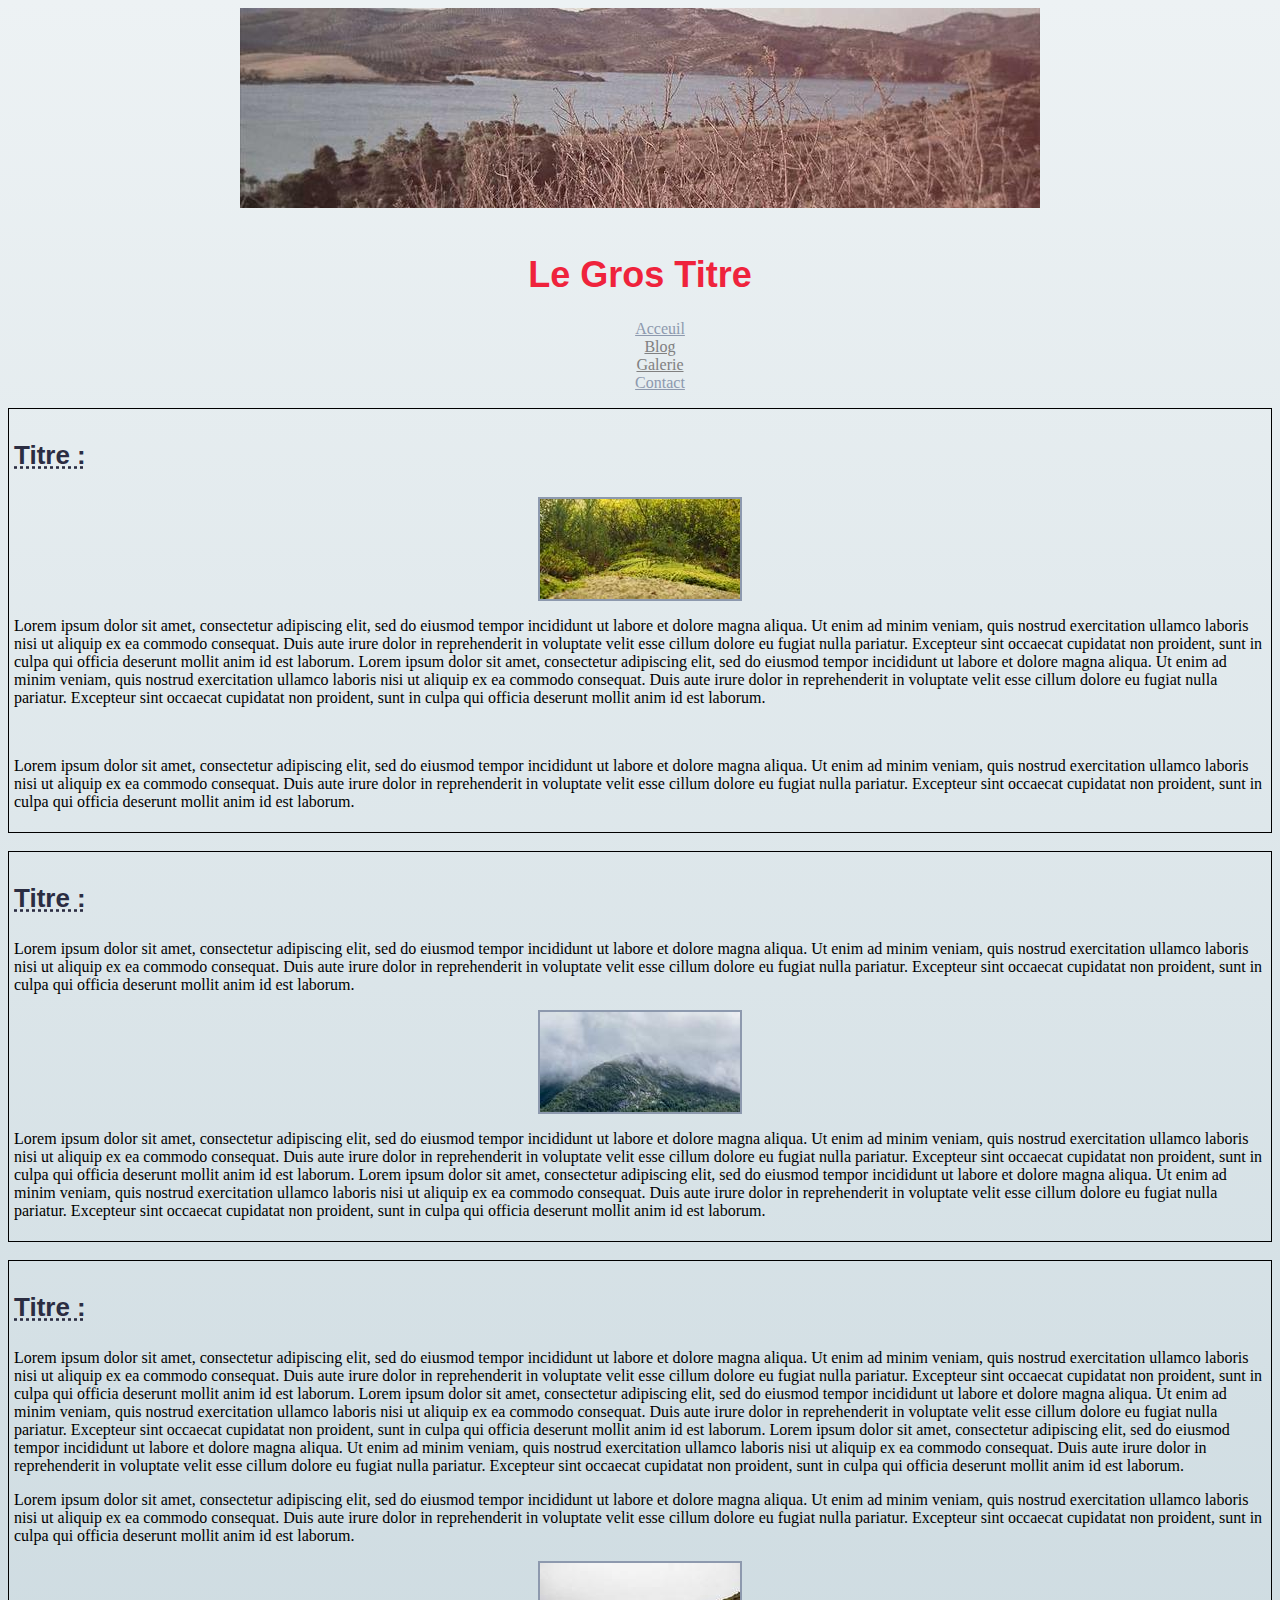
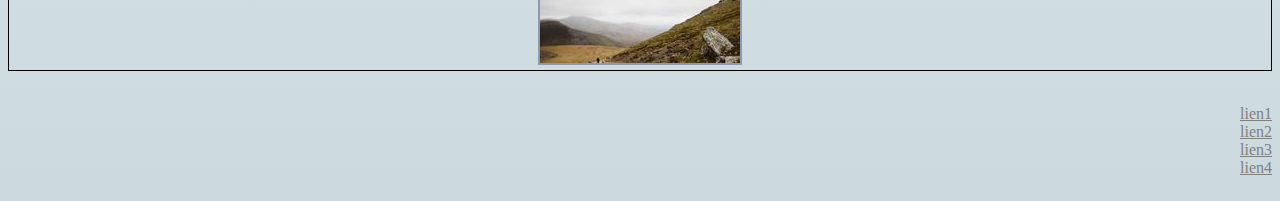
<file: Index.html>
<!DOCTYPE html>
<html>
<head>
    <meta charset="utf-8">
    <title>Acceuil</title>
    <link href="./AcceuilEtContact.css" rel="stylesheet" type="text/css">
</head>
<header>
    <div>
        <img src="./banniere.jpg" id="banniere">
    </div>
        <br/>
    <div>
    <h1>Le Gros Titre</h1>
    <nav>
        <ul>
            <li><a href="./Index.html">Acceuil</a></li>
            <li><a href="">Blog</a></li>
            <li><a href="">Galerie</a></li>
            <li><a href="./Contact.html">Contact</a></li>
        </ul>
    </nav>
    </div>
</header>
<body>
    <section>
        <article>
            <h3>Titre :</h3>
            <a href="./image1.jpg" target="blank">
            <img id="image1" src="./image1.jpg">
            </a>
            <p>
                Lorem ipsum dolor sit amet, consectetur adipiscing elit, sed do eiusmod tempor incididunt ut labore et dolore magna aliqua. Ut enim ad minim veniam, quis nostrud exercitation ullamco laboris nisi ut aliquip ex ea commodo consequat. Duis aute irure dolor in reprehenderit in voluptate velit esse cillum dolore eu fugiat nulla pariatur. Excepteur sint occaecat cupidatat non proident, sunt in culpa qui officia deserunt mollit anim id est laborum. Lorem ipsum dolor sit amet, consectetur adipiscing elit, sed do eiusmod tempor incididunt ut labore et dolore magna aliqua. Ut enim ad minim veniam, quis nostrud exercitation ullamco laboris nisi ut aliquip ex ea commodo consequat. Duis aute irure dolor in reprehenderit in voluptate velit esse cillum dolore eu fugiat nulla pariatur. Excepteur sint occaecat cupidatat non proident, sunt in culpa qui officia deserunt mollit anim id est laborum.
            </p>
            <br/>
            <p>
                Lorem ipsum dolor sit amet, consectetur adipiscing elit, sed do eiusmod tempor incididunt ut labore et dolore magna aliqua. Ut enim ad minim veniam, quis nostrud exercitation ullamco laboris nisi ut aliquip ex ea commodo consequat. Duis aute irure dolor in reprehenderit in voluptate velit esse cillum dolore eu fugiat nulla pariatur. Excepteur sint occaecat cupidatat non proident, sunt in culpa qui officia deserunt mollit anim id est laborum.
            </p>
        </article>
            <br/>
        <article>
            <h3>Titre :</h3>
            <p>
                Lorem ipsum dolor sit amet, consectetur adipiscing elit, sed do eiusmod tempor incididunt ut labore et dolore magna aliqua. Ut enim ad minim veniam, quis nostrud exercitation ullamco laboris nisi ut aliquip ex ea commodo consequat. Duis aute irure dolor in reprehenderit in voluptate velit esse cillum dolore eu fugiat nulla pariatur. Excepteur sint occaecat cupidatat non proident, sunt in culpa qui officia deserunt mollit anim id est laborum.
            </p>
            <a href="./image2.jpg" target="blank">
                <img id="image2" src="./image2.jpg">
            </a>
            <p>
                Lorem ipsum dolor sit amet, consectetur adipiscing elit, sed do eiusmod tempor incididunt ut labore et dolore magna aliqua. Ut enim ad minim veniam, quis nostrud exercitation ullamco laboris nisi ut aliquip ex ea commodo consequat. Duis aute irure dolor in reprehenderit in voluptate velit esse cillum dolore eu fugiat nulla pariatur. Excepteur sint occaecat cupidatat non proident, sunt in culpa qui officia deserunt mollit anim id est laborum. Lorem ipsum dolor sit amet, consectetur adipiscing elit, sed do eiusmod tempor incididunt ut labore et dolore magna aliqua. Ut enim ad minim veniam, quis nostrud exercitation ullamco laboris nisi ut aliquip ex ea commodo consequat. Duis aute irure dolor in reprehenderit in voluptate velit esse cillum dolore eu fugiat nulla pariatur. Excepteur sint occaecat cupidatat non proident, sunt in culpa qui officia deserunt mollit anim id est laborum.
            </p>
        </article>
            <br/>
        <article>
            <h3>Titre :</h3>
            <p>
                Lorem ipsum dolor sit amet, consectetur adipiscing elit, sed do eiusmod tempor incididunt ut labore et dolore magna aliqua. Ut enim ad minim veniam, quis nostrud exercitation ullamco laboris nisi ut aliquip ex ea commodo consequat. Duis aute irure dolor in reprehenderit in voluptate velit esse cillum dolore eu fugiat nulla pariatur. Excepteur sint occaecat cupidatat non proident, sunt in culpa qui officia deserunt mollit anim id est laborum. Lorem ipsum dolor sit amet, consectetur adipiscing elit, sed do eiusmod tempor incididunt ut labore et dolore magna aliqua. Ut enim ad minim veniam, quis nostrud exercitation ullamco laboris nisi ut aliquip ex ea commodo consequat. Duis aute irure dolor in reprehenderit in voluptate velit esse cillum dolore eu fugiat nulla pariatur. Excepteur sint occaecat cupidatat non proident, sunt in culpa qui officia deserunt mollit anim id est laborum. Lorem ipsum dolor sit amet, consectetur adipiscing elit, sed do eiusmod tempor incididunt ut labore et dolore magna aliqua. Ut enim ad minim veniam, quis nostrud exercitation ullamco laboris nisi ut aliquip ex ea commodo consequat. Duis aute irure dolor in reprehenderit in voluptate velit esse cillum dolore eu fugiat nulla pariatur. Excepteur sint occaecat cupidatat non proident, sunt in culpa qui officia deserunt mollit anim id est laborum.
            </p>
            <p>
                Lorem ipsum dolor sit amet, consectetur adipiscing elit, sed do eiusmod tempor incididunt ut labore et dolore magna aliqua. Ut enim ad minim veniam, quis nostrud exercitation ullamco laboris nisi ut aliquip ex ea commodo consequat. Duis aute irure dolor in reprehenderit in voluptate velit esse cillum dolore eu fugiat nulla pariatur. Excepteur sint occaecat cupidatat non proident, sunt in culpa qui officia deserunt mollit anim id est laborum.
            </p>
            <a href="./image3.jpg" target="blank">
                <img id="image3" src="./image3.jpg">
            </a>
        </article>
            <br/>
    </section>
</body>
<footer>
    <ul>
        <li><a href="">lien1</a></li>
        <li><a href="">lien2</a></li>
        <li><a href="">lien3</a></li>
        <li><a href="">lien4</a></li>
    </ul>
</footer>
</html>
</file>
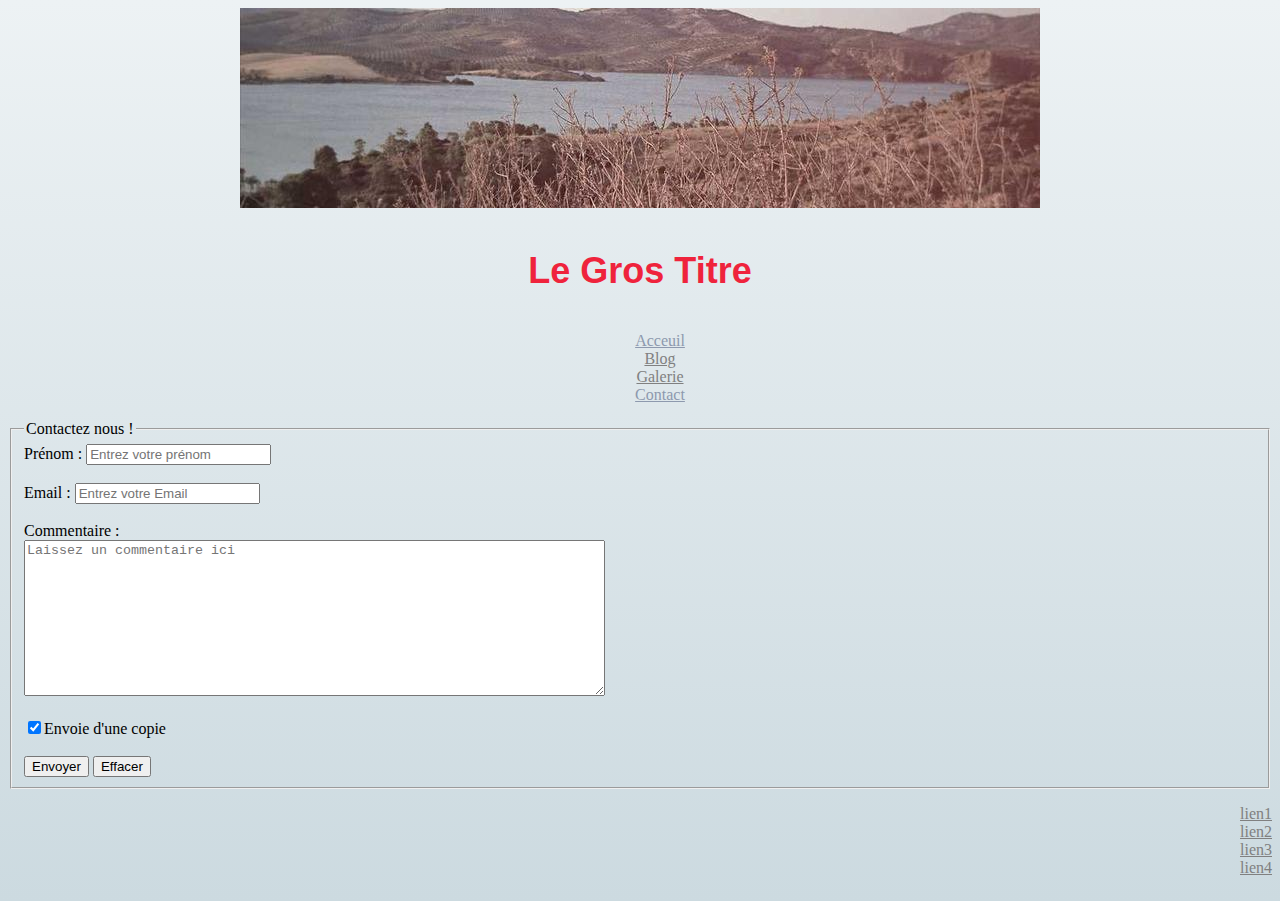
<file: Contact.html>
<!DOCTYPE html>
<html>
<head>
    <meta charset="utf-8">
    <title>Acceuil</title>
    <link href="./AcceuilEtContact.css" rel="stylesheet" type="text/css">
</head>
<header>
    <img src="./banniere.jpg" id="banniere">
        <br/>
    <h1>Le Gros Titre</h1>
    <nav>
        <ul>
            <li><a href="./Index.html">Acceuil</a></li>
            <li><a href="">Blog</a></li>
            <li><a href="">Galerie</a></li>
            <li><a href="./Contact.html">Contact</a></li>
        </ul>
    </nav>
</header>
<body>
    <form method="POST" action="monProgramme.php">
    <fieldset>
        <legend>Contactez nous !</legend>
        <div>
            <label for="prenom">Prénom :</label>
            <input type="text" name="prenom" placeholder="Entrez votre prénom" minlength="2" maxlength="20">
        </div>
            <br/>
        <div>
            <label for="email">Email :</label>
            <input type="email" name="email" placeholder="Entrez votre Email">
        </div>
            <br/>
        <div>
            <label for="text">Commentaire :</label>
            <br/>
            <textarea placeholder="Laissez un commentaire ici" cols="70" rows="10" name="text"></textarea>
        </div>
            <br/>
        <div>
            <input checked type="checkbox" id="checkbox"><label for="checkbox">Envoie d'une copie</label>
        </div>
            <br/>
        <div>
            <input type="submit" value="Envoyer">
            <input type="reset" value="Effacer">
        </div>
    </fieldset>
    </form>
</body>
<footer>
    <ul>
        <li><a href="">lien1</a></li>
        <li><a href="">lien2</a></li>
        <li><a href="">lien3</a></li>
        <li><a href="">lien4</a></li>
    </ul>
</footer>
</html>
</file>
<file: AcceuilEtContact.css>
html{
    background-image: linear-gradient(to top, #CCDAE0,#EDF2F4);
}

header{
    display: flex;
    flex-wrap: wrap;
    flex-direction: column;
    align-content: space-around;
}

h1{
    color: #EF233C;
    font-size: 36px;
    font-family: Impact, Haettenschweiler, 'Arial Narrow Bold', sans-serif;
    font-weight: bolder;
}

header h1, header nav ul {
    text-align: center;
    list-style: none;
}

h3{
    color: #2B2D42;
    font-size: 26px;
    font-family: Arial, Helvetica, sans-serif;
    font-weight: bold;
    text-decoration: underline dotted;
}

article img{
    border: #8D99AE 2px solid;
    margin: auto;
    display: block;
}

article{
    padding: 5px;
    border: black 1px solid;
}

footer{
    display: flex;
    justify-content: end;
}

ul{
    list-style: none;
}

a:link{
    color: #8D99AE;
}

a:visited{
    color: grey;
}

a:hover{
    color: #2B2D42;
}
</file>
